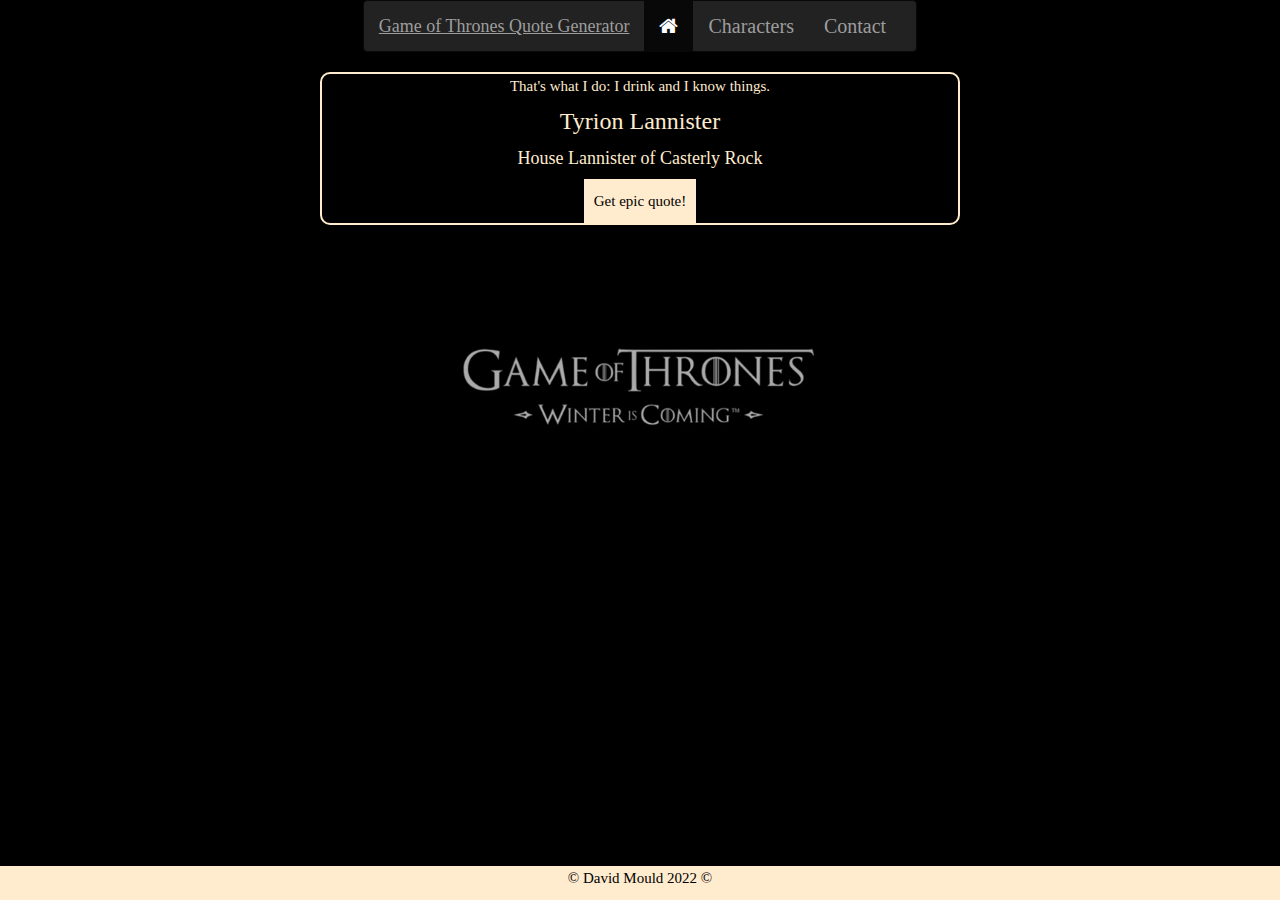
<file: index.html>
<!DOCTYPE html>
<html lang="en">
  <head>
    <meta charset="UTF-8" />
    <meta http-equiv="X-UA-Compatible" content="IE=edge" />
    <meta name="viewport" content="width=device-width, initial-scale=1.0" />
    <link rel="stylesheet" href="https://cdnjs.cloudflare.com/ajax/libs/font-awesome/4.7.0/css/font-awesome.min.css">
    <link rel="stylesheet" href="https://maxcdn.bootstrapcdn.com/bootstrap/3.4.1/css/bootstrap.min.css">
    <meta
      name="description"
      content="Random quotes from all your favourite Game of Thrones characters"
    />
    <link rel="stylesheet" href="style.css" />
    <title>Game of Thrones Quote Generator</title>
  </head>
  <body>
    <header>
      <nav class="navbar navbar-inverse">
        <div class="container-fluid">
          <div class="navbar-header">
            <a class="navbar-brand" href="#"><u>Game of Thrones Quote Generator</u></a>
          </div>
          <ul class="nav navbar-nav">
            <li class="active"><a href="index.html"><i class="fa fa-home"></i></a></li>
            <li><a href="characters.html">Characters</a></li>
            <li><a href="contact.html">Contact</a></li>
          </ul>
        </div>
      </nav>
    </header>
      <div class="container">
        <p id="random-quote">
          That's what I do: I drink and I know things.
        </p>
        <h3 id="character">Tyrion Lannister</h3>
        <h4 id="house">House Lannister of Casterly Rock</h4>
        <button id="btnRandom">Get epic quote!</button>
      </div>
      <img src="GoT WIC.jpg" alt="wic" class="wic" />
      <footer class="footer">
        <p>© David Mould 2022 ©</p>
      </footer>
    </div>
  </body>
<script src="main.js"></script>
<script src="https://ajax.googleapis.com/ajax/libs/jquery/3.6.0/jquery.min.js"></script>
<script src="https://maxcdn.bootstrapcdn.com/bootstrap/3.4.1/js/bootstrap.min.js"></script>
</html>
</file>
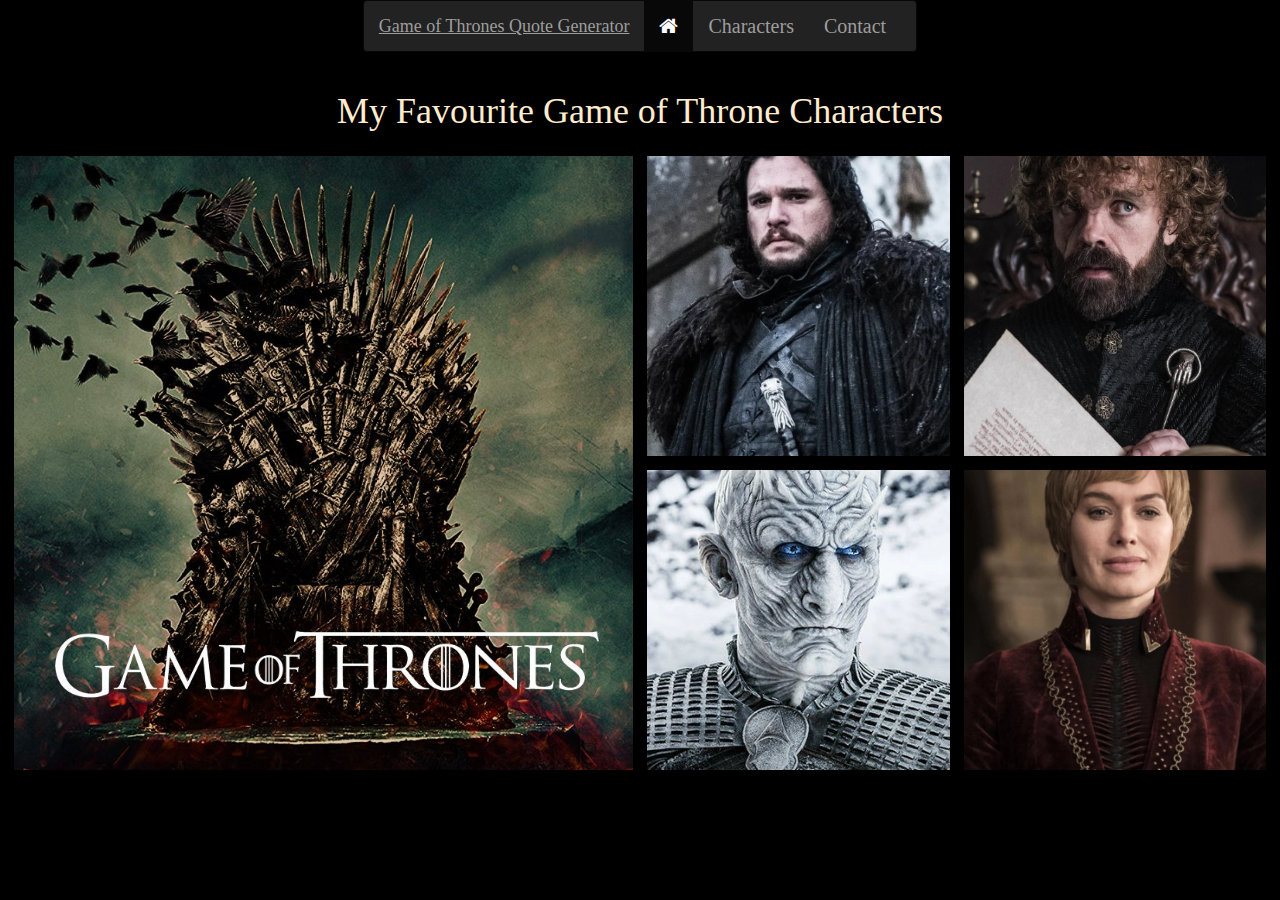
<file: characters.html>
<!DOCTYPE html>
<html lang="en">
  <head>
    <meta charset="UTF-8" />
    <meta http-equiv="X-UA-Compatible" content="IE=edge" />
    <meta name="viewport" content="width=device-width, initial-scale=1.0" />
    <link
      rel="stylesheet"
      href="https://maxcdn.bootstrapcdn.com/bootstrap/3.4.1/css/bootstrap.min.css"
    />
    <link
      rel="stylesheet"
      href="https://cdnjs.cloudflare.com/ajax/libs/font-awesome/4.7.0/css/font-awesome.min.css"
    />
    <meta
      name="description"
      content="Grid showing pictures of my favorite Game of Thrones characters"
    />
    <link rel="stylesheet" href="style.css" />
    <title>Characters</title>
  </head>
  <body>
    <header>
      <nav class="navbar navbar-inverse">
        <div class="container-fluid">
          <div class="navbar-header">
            <a class="navbar-brand" href="#"
              ><u>Game of Thrones Quote Generator</u></a
            >
          </div>
          <ul class="nav navbar-nav">
            <li class="active">
              <a href="index.html"><i class="fa fa-home"></i></a>
            </li>
            <li><a href="characters.html">Characters</a></li>
            <li><a href="contact.html">Contact</a></li>
          </ul>
        </div>
      </nav>
    </header>
    <h1>My Favourite Game of Throne Characters</h1>
    <div class="character-grid">
      <img
        class="character-grid-col-2 character-grid-row-2"
        src="got.jpg"
        alt="poster"
      />
      <img src="jon-snow.jpg" alt="jon" class="jon"/>
      <img src="tl.jpg" alt="tyrion" class="tyrion"/>
      <img src="Night_King.jpg" alt="nk" class="night"/>
      <img src="cersei.jpg" alt="cersei"class="cersei" />
    </div>
  </div>
    <script src="main.js"></script>
    <script src="https://ajax.googleapis.com/ajax/libs/jquery/3.6.0/jquery.min.js"></script>
<script src="https://maxcdn.bootstrapcdn.com/bootstrap/3.4.1/js/bootstrap.min.js"></script>
  </body>
</html>
</file>
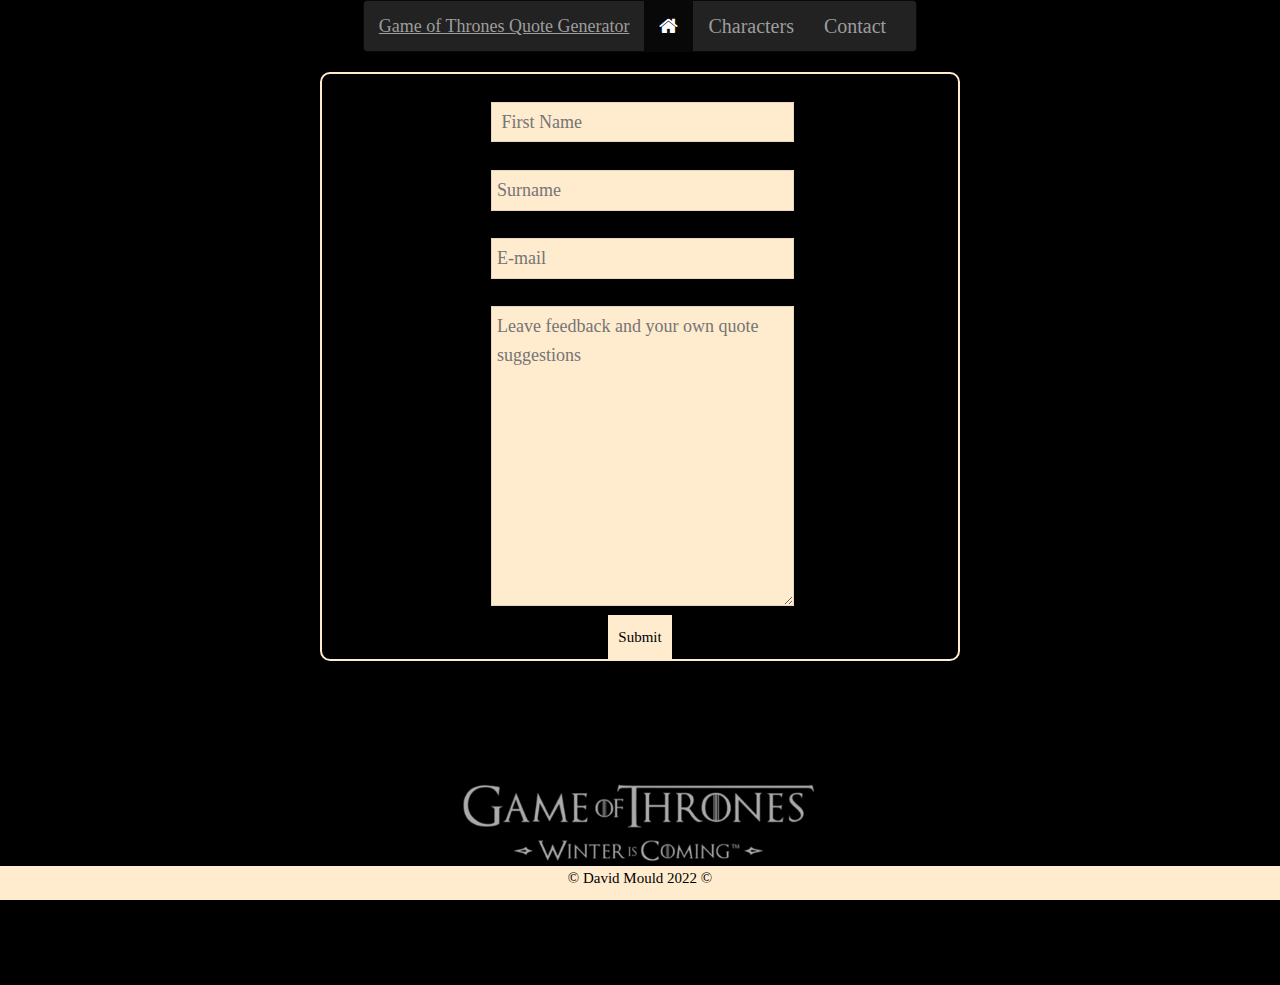
<file: Contact.html>
<!DOCTYPE html>
<html lang="en">
  <head>
    <meta charset="UTF-8" />
    <meta http-equiv="X-UA-Compatible" content="IE=edge" />
    <meta name="viewport" content="width=device-width, initial-scale=1.0" />
    <link
      rel="stylesheet"
      href="https://maxcdn.bootstrapcdn.com/bootstrap/3.4.1/css/bootstrap.min.css"
    />
    <link
      rel="stylesheet"
      href="https://cdnjs.cloudflare.com/ajax/libs/font-awesome/4.7.0/css/font-awesome.min.css"
    />
    <meta
    name="description"
    content="A feedback page to leave comments on the website content"
  />
    <link rel="stylesheet" href="style.css" />
    <title>Contact</title>
  </head>
  <body>
    <header>
      <nav class="navbar navbar-inverse">
        <div class="container-fluid">
          <div class="navbar-header">
            <a class="navbar-brand" href="#"
              ><u>Game of Thrones Quote Generator</u></a
            >
          </div>
          <ul class="nav navbar-nav">
            <li class="active">
              <a href="index.html"><i class="fa fa-home"></i></a>
            </li>
            <li><a href="characters.html">Characters</a></li>
            <li><a href="contact.html">Contact</a></li>
          </ul>
        </div>
      </nav>
    </header>
    <section>
      <div class="container">
        <form onsubmit="alert('Thanks for your feedback!')">
          <div class="form-content">
            <label for="firstName"></label>
            <input type="text" id="firstName" name="firstName" placeholder=" First Name" />
          </div>

          <div class="form-content">
            <label for="Surname"></label>
            <input type="text" id="Surname" name="Surname" placeholder="Surname" />
          </div>

          <div class="form-content">
            <label for="email"></label>
            <input type="email" id="email" name="email" placeholder="E-mail" />
          </div>
          <div class="form-content">
            <label for="feedback"></label>
            <textarea
              name="feedback"
              id="feedback"
              cols="30"
              rows="10"
              placeholder="Leave feedback and your own quote suggestions"
            ></textarea>
          </div>
          <button type="submit">Submit</button>
        </form>
      </div>
    </section>
    <img src="GoT WIC.jpg" alt="wic" class="wic" />
    <footer class="footer">
      <p>© David Mould 2022 ©</p>
    </footer>
  </div>
</body>
<script src="main.js"></script>
<script src="https://ajax.googleapis.com/ajax/libs/jquery/3.6.0/jquery.min.js"></script>
<script src="https://maxcdn.bootstrapcdn.com/bootstrap/3.4.1/js/bootstrap.min.js"></script>
</html>
</file>
<file: style.css>
* {
  padding: 0;
  margin: 0;
  box-sizing: border-box;
}

body {
  background-color: black;
  color: blanchedalmond;
  text-align: center;
  font-family: Cambria, Cochin, Georgia, Times, "Times New Roman", serif;
  margin: 0;
  padding: 0;
  font-weight: 300;
  font-size: 1.5rem;
  line-height: 1.6;
}

.nav navbar-nav {
  color: blanchedalmond;
}

header {
  display: flex;
  justify-content: space-around;
}

a {
  float: left;
  color: blanchedalmond;
  text-align: center;
  padding: 16px 16px;
  text-decoration: none;
  font-size: 20px;
}
.ul-list {
  display: flex;
}

.container {
  background-color: black;
  width: 50%;
  padding: 60px, 45px;
  border-radius: 10px;
  color: blanchedalmond;
  border: 2px solid blanchedalmond;
}

.container p {
  color: blanchedalmond;
  font-size: 15px;
}

.container h3 {
  margin: 10px 0 15px 0;
  font-weight: 500;
}

.container button {
  background-color: blanchedalmond;
  color: black;
  border: none;
  padding: 10px;
  font-size: 15px;
  text-align: center;
  justify-content: center;
  cursor: pointer;
  font-weight: bolder;

}

.center {
  display: flex;
  margin-left: auto;
  margin-right: auto;
  width: 30%;
  padding-bottom: 10px;
}

.wic {
  display: block;
  margin-left: auto;
  margin-right: auto;
  width: 50%;
}

footer {
  position: fixed;
  left: 0;
  bottom: 0;
  width: 100%;
  background-color: blanchedalmond;
  color: black;
  text-align: center;
}

.character-grid {
  display: grid;
  --gap: 14px;
  --num-cols: 4;
  --row-height: 300px;
  box-sizing: border-box;
  padding: var(--gap);
  grid-template-columns: repeat(var(--num-cols), 1fr);
  grid-auto-rows: var(--row-height);
  gap: var(--gap);
}

.character-grid > img {
  width: 100%;
  height: 100%;
  object-fit: cover;
}

.character-grid-col-2 {
  grid-column: span 2;
  padding: 0;
  margin: 0;
}

.character-grid-row-2 {
  grid-row: span 2;
  padding: 0;
  margin: 0;
}

@media screen and (max-width: 1024px) {
  .character-grid {
    --num-cols: 2;
    --row-height: 220px;
  }
}

.side {
  height: 350px;
  height: 350px;
}

.form-content {
  width: 100%;
  margin-top: 20px;
  font-size: 20px;
}
.form-content input,
.form-content textarea {
  width: 50%;
  padding: 5px;
  font-size: 18px;
  border: 1px solid rgba(123, 123, 123, 0.174);
  margin-top: 7.5px;
  color: black;
  background-color: blanchedalmond;
  display: inline-block;

}
</file>
